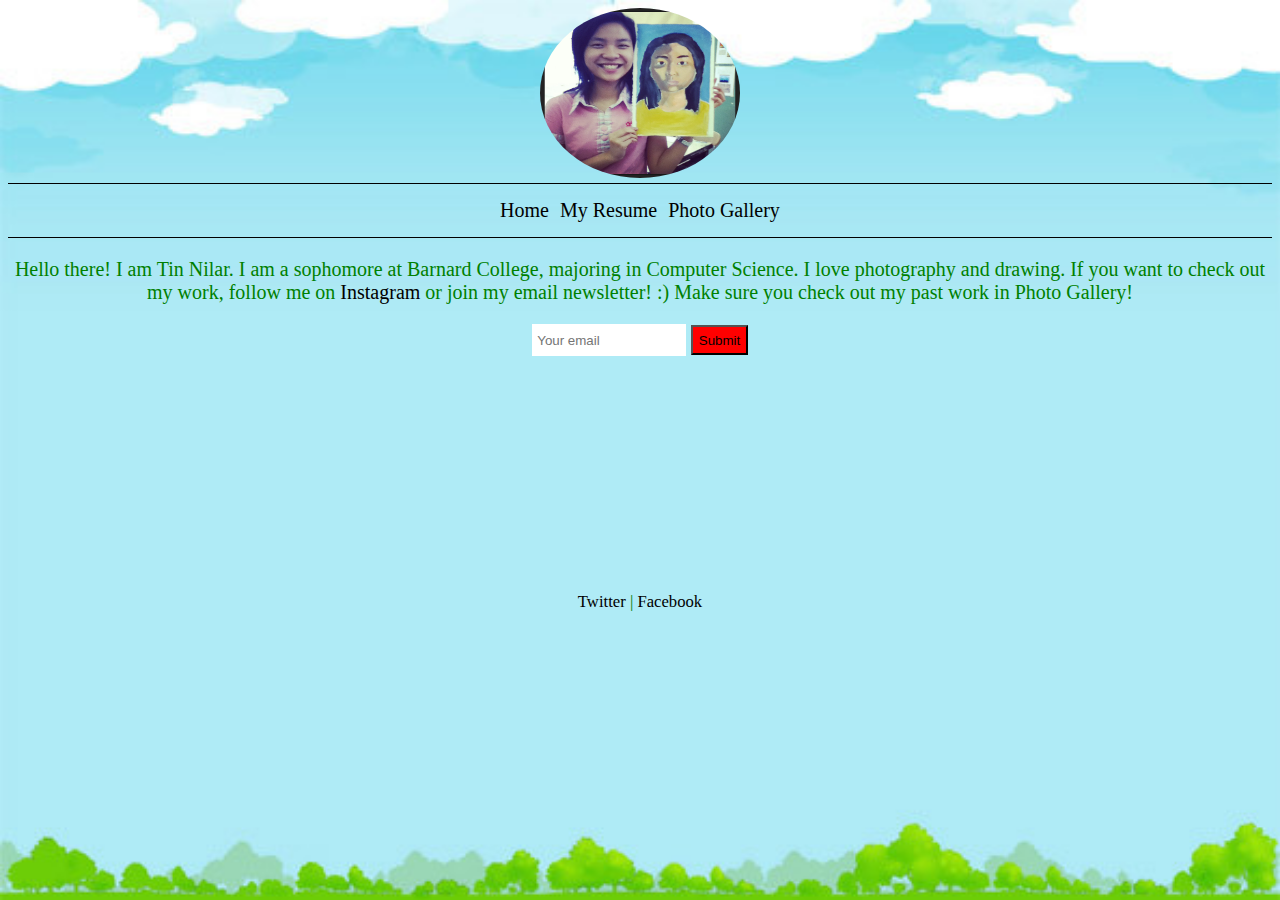
<file: index.html>
<!DOCTYPE html>
<html>
	<head>
		<link rel="stylesheet" href=" styles.css">
		<title>Tin Nilar</title>
	</head>
	<body>
		<header>
			<img alt="self-image" src= images/me.jpg />
			<nav>
				<ul>
					<li> <a href="index.html" class="on"> Home</a></li>
					<li> <a href="resume.html">My Resume</a></li>
					<li><a href="gallery.html">Photo Gallery</a></li>
				</ul>
			</nav>
		</header>

			<div class="inner">
				<p>Hello there! I am Tin Nilar. I am a sophomore at Barnard College, majoring in Computer Science. I love photography and drawing. If you want to check out my work, follow me on <a href="https://instagram.com/" target= "_blank">Instagram</a>  or join my email newsletter!  :) Make sure you check out my past work in Photo Gallery!</p>
			</div>

		<form>
			<div>
				<input type="email" placeholder= " Your email"/>
				<button type="submit">Submit</button>
			</div>		
		</form>

		<br>
		<br>

		<footer>
			<a href="https://twitter.com/" target= "_blank">Twitter</a>
			|
			<a href="https://facebook.com/" target= "_blank">Facebook</a>
		</footer>
	</body>
</html>
</file>
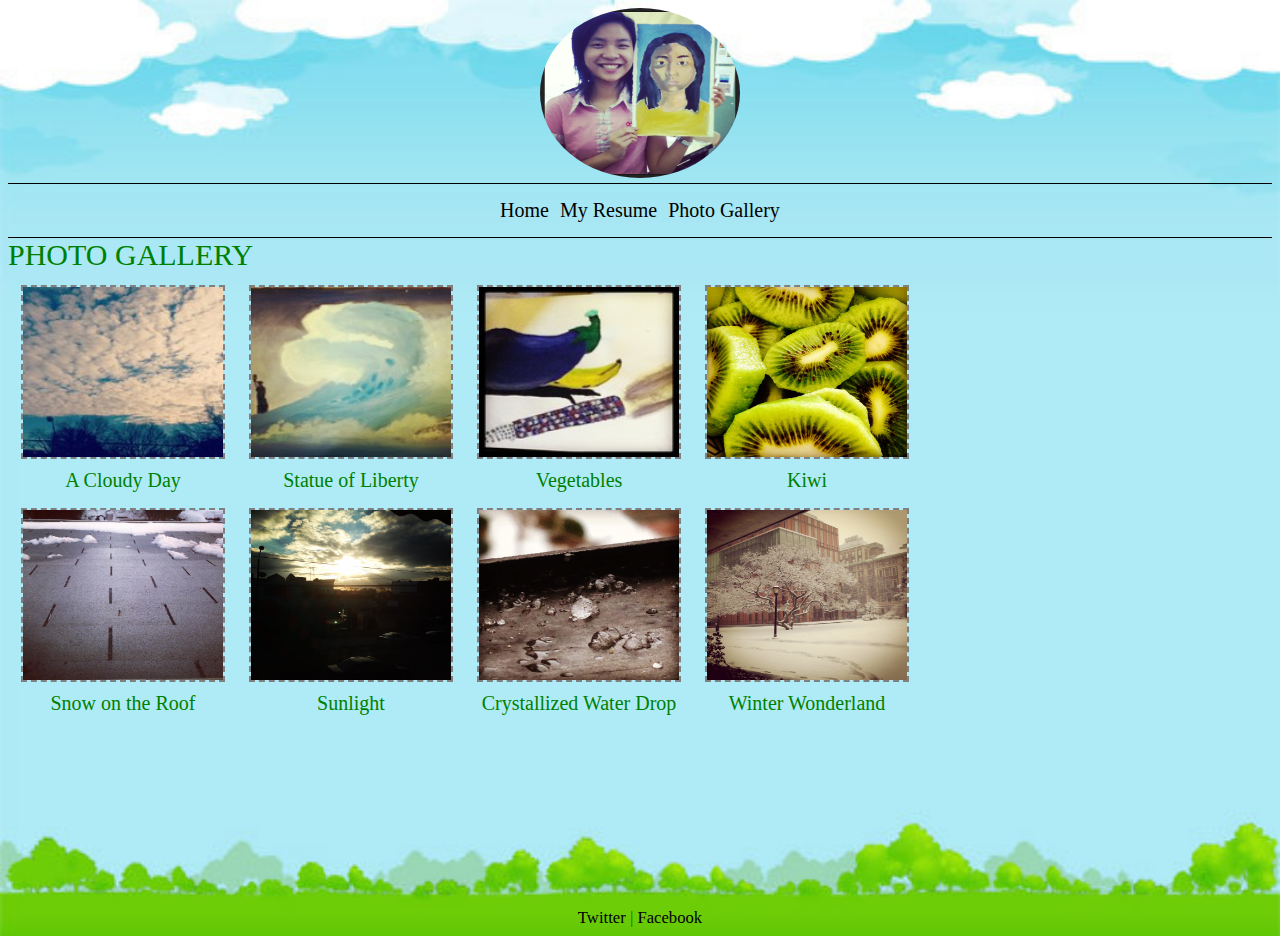
<file: gallery.html>
<!DOCTYPE html>
<html>
	<head>
		<link rel="stylesheet" href="styles.css">
		<title>Tin Nilar</title>
	</head>
	<body>
		<header>
			<img alt="self-image" src= images/me.jpg>
			

			<nav>
				<ul>
					<li> <a href="index.html" class="on"> Home</a></li>
					<li> <a href="resume.html">My Resume</a></li>
					<li><a href="gallery.html">Photo Gallery</a></li>
				</ul>
			</nav>

			<div style="text-transform: uppercase; font-size: 30px; text-align: left;" >Photo Gallery </div>
		</header>

		<div class="gallery">
			<table>
				<tr>
				<td>
					<img alt= "cloud" src= images/cloud.jpg />
					<br>
					A Cloudy Day
				</td>
				<td>
					<img alt= "Statue of Liberty" src= images/NYC.jpg />
					<br>
					Statue of Liberty
				</td>
				<td>
					<img alt= "Vegetables drawing" src= images/corn.jpg />
					<br>
					Vegetables
				</td>
				<td>
					<img alt= "Kiwi Close-up" src= images/kiwi.jpg />
					<br>
					Kiwi
				</td>
			</table>

			<table>
				<tr>
				<td>
					<img alt= "snow on the roof" src= images/roof.jpg />
					<br>
					Snow on the Roof
				</td>
				<td>
					<img alt= "sunlight" src= images/sun.jpg />
					<br>
					Sunlight
				</td>
				<td>
					<img alt= "crystallized water drop" src= images/waterdrop.jpg />
					<br>
					Crystallized Water Drop
				</td>
				<td>
					<img alt= "winter" src= images/winter.jpg />
					<br>
					Winter Wonderland
				</td>
			</table>
		</div>

		
		<footer>
			<a href="https://twitter.com/" target= "_blank">Twitter</a>
			|
			<a href="https://facebook.com/" target= "_blank">Facebook</a>
		</footer>
	</body>
	</html>
</file>
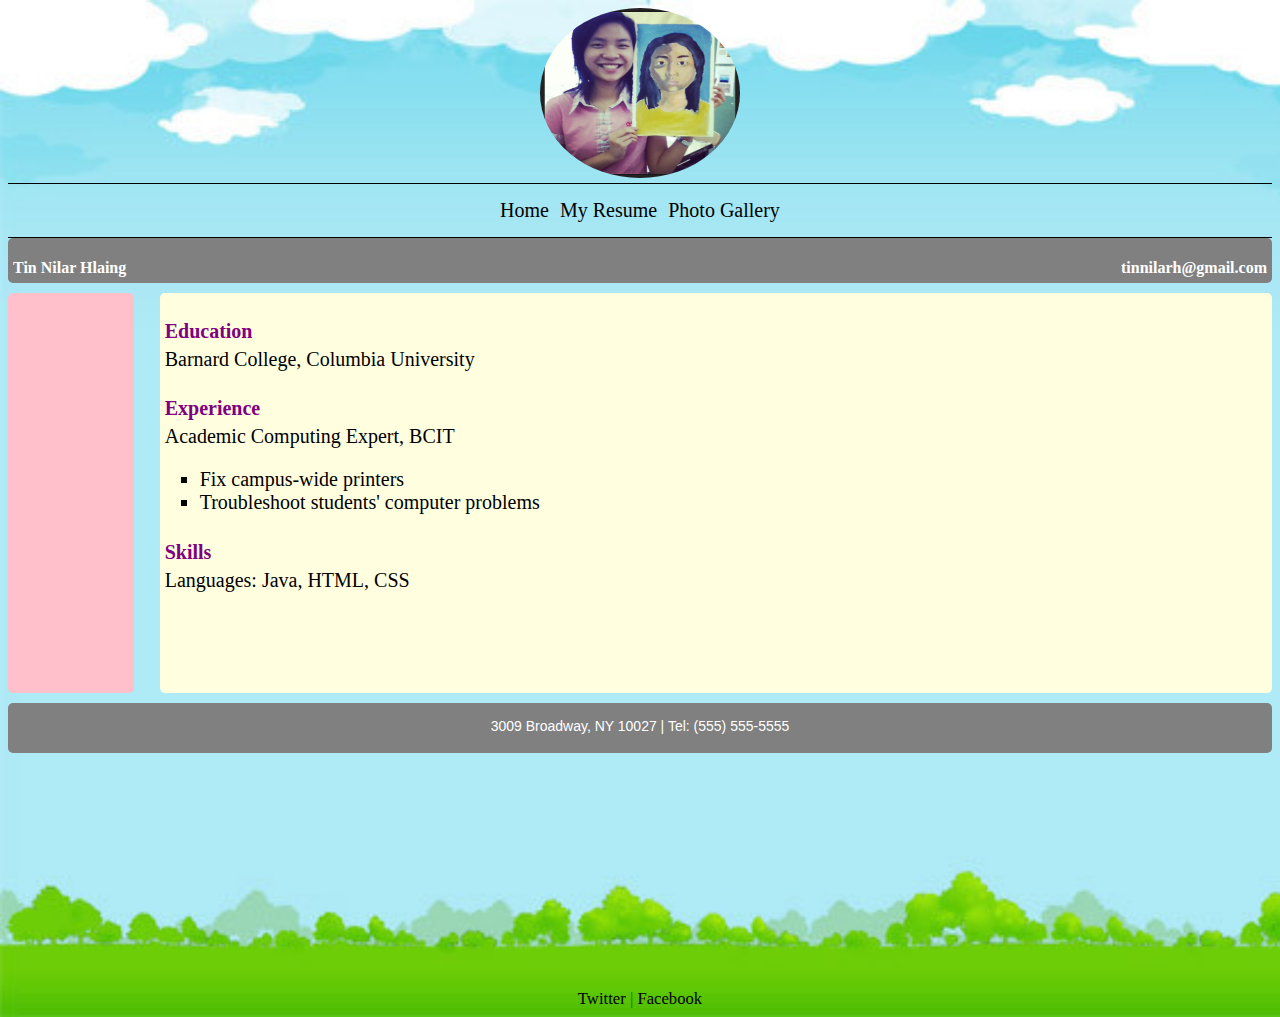
<file: resume.html>
<!DOCTYPE html>
<html>
	<head>
		<link rel="stylesheet" href="styles.css">
		<title>Tin Nilar</title>
	</head>
	<body>
		<header>
			<img alt="self-image" src= images/me.jpg>
			<nav>
				<ul>
					<li> <a href="index.html" class="on"> Home</a></li>
					<li> <a href="resume.html">My Resume</a></li>
					<li><a href="gallery.html">Photo Gallery</a></li>
				</ul>
			</nav>
		</header>
		<div id="header">
			<p id="name">Tin Nilar Hlaing</p>
			<a href="mailto:tinnilarh@gmail.com"><p id="email">tinnilarh@gmail.com</p></a>
		</div>
		<div class="left"></div>
		<div class="right">
			<h4>Education</h4>
			<p>Barnard College, Columbia University</p>
			<h4>Experience</h4>
			<p>Academic Computing Expert, BCIT </p>
			<ul>
				<li>Fix campus-wide printers</li>
				<li>Troubleshoot students' computer problems</li>
			</ul>
			<h4>Skills</h4>
			<p>Languages: Java, HTML, CSS</p>
		</div>
		<div id="footer">
			<p>3009 Broadway, NY 10027 | Tel: (555) 555-5555</p>
		</div>

		<br>
		<br>
		
		<footer>
			<a href="https://twitter.com/" target= "_blank">Twitter</a>
			|
			<a href="https://facebook.com/" target= "_blank">Facebook</a>
		</footer>
	</body>
</html>
</file>
<file: styles.css>
body
{
	text-align: center;
	background-image: url(images/nature.jpg); 
	background-size: cover; 
	font-size: 20px;
	font-family: Times, sans-serif;
	color: green;
	font-family: cursive;
}
nav ul
{
	padding: 15px;
	margin: 0px auto 0px auto;
	border-top: 1px solid #000;
	border-bottom: 1px solid #000;
}
nav ul li
{
	display: inline;
	margin: 0px 3px;
	font-family: cursive;
}

.inner
{
	vertical-align: middle;
	/* margin-top: 100px; */
	font-family: cursive;
}	

a:link
{
	color: black;
	text-decoration: none;
}

img
{
	border-radius: 70%;
	width: 200px;
	height: 170px;
}
form div
{
	margin-top: 1em;
}

form button
{
	background-color: red;
	color:black;
	height: 30px;
	cursor: pointer;
}

form input
{
	border: black;
	height: 30px;
	width: 150px;
}

footer
{
	margin-top: 15%;
	font-size: smaller;
	position: relative;
	clear: both;
}

div 
{
	border-radius: 5px;
}

#header {
	z-index: 1;
	width: 100%;
	margin-top: 0px;
	height: 45px;
	background-color: grey;
	margin-bottom: 10px;
	font-weight: bold;
}

#name {
	float:left;
	margin-left: 5px;
	padding-top: 5px;
	font-size: 16px;
	font-family: Times, sans-serif;
	color: white;
}

#email{
	float:right;
	margin-right: 5px;
	padding-top: 5px;
	font-size: 16px;
	font-family: Times, sans-serif;
	color: white;
}

h4 {
	margin-left: 5px;
	margin-bottom: 15px;
	font-family: Times, sans-serif;
	color: purple;
	font-weight: bold;
}

.right p {
	margin-left: 5px;
	margin-right: 5px;
	margin-top: -10px;
	font-family: Times, serif;
	color: #000000;
	text-align: left;
}

li 
{
	list-style-type: square;
}

ul li
{
	color: black;
	font-family: none;
}

a:hover 
{
	font-weight: bold;
	cursor: pointer;
}

.left {
	position: relative; 
	float: left;
	width: 10%;
	height: 400px;
	background-color: pink;
	margin-bottom: 10px;
}

.right {
	position: relative; 
	float: right;
	width: 88%;
	height: 400px;
	background-color: lightyellow;
	margin-bottom: 10px;
	text-align: left;
}

#footer {
	position: relative; 
	height: 50px;
	background-color: grey;
	clear: both;
	font-family: Verdana, sans-serif;
	font-size: 14px;
	text-align: center;
	color: white;
}

#footer p {
	position: relative;
	padding-top: 15px;
}

.gallery img
{
	border-radius: 0px;
	float: left;
	margin: 10px;
	border: 2px dashed grey;
}
</file>
